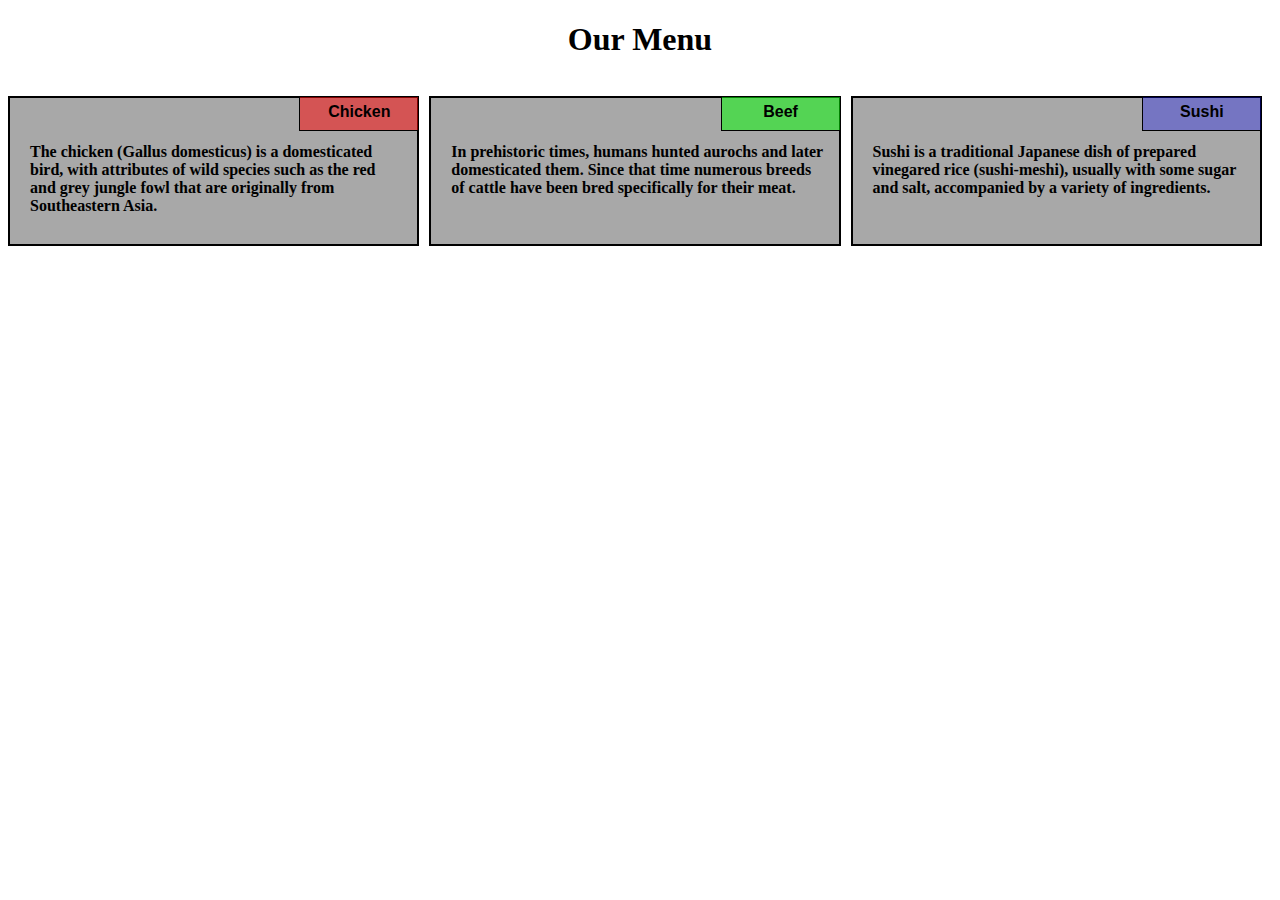
<file: mod2_solution/index.html>
<!DOCTYPE html>
<html>
<head>
<meta charset="utf-8">
<meta name="viewport" content="width=device-width, initial-scale=1">
<title>Module 2 Solution</title>
<link rel="stylesheet" href="css/styles.css">
</head>
<body>
  <div class="row">

    <h1>Our Menu</h1>

    <div class="col-lg-4 col-md-6 col-sm-12" id="container">
    <p>The chicken (Gallus domesticus) is a domesticated bird, with attributes of wild species such as the red and grey jungle fowl that are originally from Southeastern Asia.</p>
    <p id="t_1">Chicken</p>
    </div>

    <div class="col-lg-4 col-md-6 col-sm-12" id="container">
    <p>In prehistoric times, humans hunted aurochs and later domesticated them. Since that time numerous breeds of cattle have been bred specifically for their meat.</p>
    <p id="t_2">Beef</p>
    </div>

    <div class="col-lg-4 col-md-12 col-sm-12" id="container">
    <p>Sushi is a traditional Japanese dish of prepared vinegared rice (sushi-meshi), usually with some sugar and salt, accompanied by a variety of ingredients.</p>
    <p id="t_3">Sushi</p>
    </div>

  </div>
</body>
</html>
</file>
<file: mod2_solution/css/styles.css>
* {
  box-sizing: border-box;
}

h1 {
  text-align: center;
  font-family: 'Fredericka the Great', cursive;
}

.row {
  width: 100%;
}

#container {
  position: relative;
}

p {
  background-color: rgb(168, 168, 168);
  border: 2px solid black;
  height: 150px;
  margin-right: 10px;
  padding: 45px 15px 5px 20px;
  font-weight: bold;
}

#t_1, #t_2, #t_3 {
  position: absolute;
  top: 0;
  right: 0;
  font-family: Arial, Helvetica, sans-serif;
  font-weight: bold;
  height: 35px;
  width: 120px;
  padding: 6px;
  text-align: center;
  border: 1px solid black;
}

#t_1 {
  background-color: rgba(255, 0, 0,.5);
}

#t_2 {
  background-color: rgba(0, 255, 0, 0.5);
}

#t_3 {
  background-color: rgba(0, 0, 255, 0.3);
}

/******** Large devices only *******/
@media (min-width: 992px) {
  .col-lg-1, .col-lg-2, .col-lg-3, .col-lg-4, .col-lg-5, .col-lg-6, .col-lg-7, .col-lg-8, .col-lg-9, .col-lg-10, .col-lg-11, .col-lg-12 {
    float: left;
  }
  .col-lg-1 {
    width: 8.33%;
  }
  .col-lg-2 {
    width: 16.66%;
  }
  .col-lg-3 {
    width: 25%;
  }
  .col-lg-4 {
    width: 33.33%;
  }
  .col-lg-5 {
    width: 41.66%;
  }
  .col-lg-6 {
    width: 50%;
  }
  .col-lg-7 {
    width: 58.33%;
  }
  .col-lg-8 {
    width: 66.66%;
  }
  .col-lg-9 {
    width: 74.99%;
  }
  .col-lg-10 {
    width: 83.33%;
  }
  .col-lg-11 {
    width: 91.66%;
  }
  .col-lg-12 {
    width: 100%;
  }
}

/******* Medium devices only *******/
 @media (min-width: 768px) and (max-width: 991px) {
  .col-md-1, .col-md-2, .col-md-3, .col-md-4, .col-md-5, .col-md-6, .col-md-7, .col-md-8, .col-md-9, .col-md-10, .col-md-11, .col-md-12 {
    float: left;
   
  }
  .col-md-1 {
    width: 8.33%;
  }
  .col-md-2 {
    width: 16.66%;
  }
  .col-md-3 {
    width: 25%;
  }
  .col-md-4 {
    width: 33.33%;
  }
  .col-md-5 {
    width: 41.66%;
  }
  .col-md-6 {
    width: 50%;
  }
  .col-md-7 {
    width: 58.33%;
  }
  .col-md-8 {
    width: 66.66%;
  }
  .col-md-9 {
    width: 74.99%;
  }
  .col-md-10 {
    width: 83.33%;
  }
  .col-md-11 {
    width: 91.66%;
  }
  .col-md-12 {
    width: 100%;
  }
}

/****** Mobile only ********/
@media (max-width: 767px) {
  .col-sm-1, .col-sm-2, .col-sm-3, .col-sm-4, .col-sm-5, .col-sm-6, .col-sm-7, .col-sm-8, .col-sm-9, .col-sm-10, .col-sm-11, .col-sm-12 {
    float: left;
  }
  .col-sm-1 {
    width: 8.33%;
  }
  .col-sm-2 {
    width: 16.66%;
  }
  .col-sm-3 {
    width: 25%;
  }
  .col-sm-4 {
    width: 33.33%;
  
  }
  .col-sm-5 {
    width: 41.66%;
  }
  .col-sm-6 {
    width: 50%;
  }
  .col-sm-7 {
    width: 58.33%;
  }
  .col-sm-8 {
    width: 66.66%;
  }
  .col-sm-9 {
    width: 74.99%;
  }
  .col-sm-10 {
    width: 83.33%;
  }
  .col-sm-11 {
    width: 91.66%;
  }
  .col-sm-12 {
    width: 100%;
  }
}
</file>
